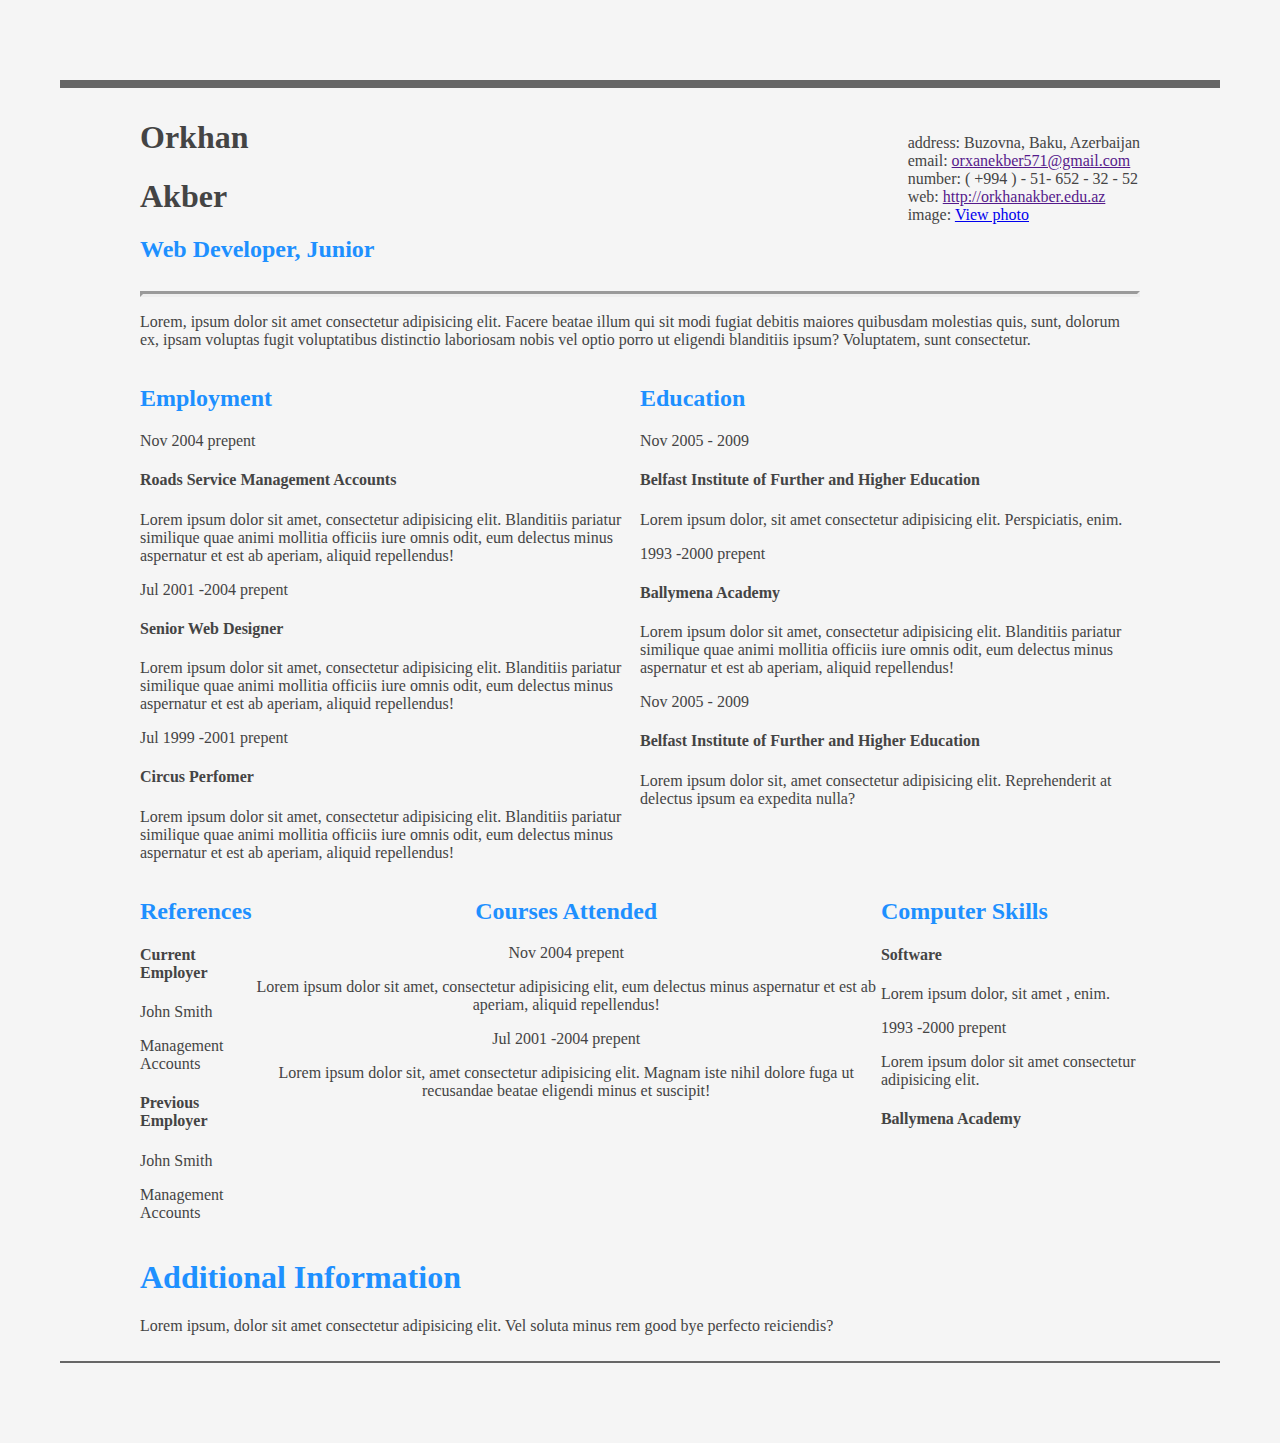
<file: about.html>
<!DOCTYPE html>
<html lang="en">
<head>
    <meta charset="UTF-8">
    <meta http-equiv="X-UA-Compatible" content="IE=edge">
    <meta name="viewport" content="width=device-width, initial-scale=1.0">
    <title>About</title>
    <link rel="stylesheet" href="./assets/css/about.css">
</head>
<body>
    <div>
        <div class="header">
            <div class="first">
                <h1 class="name">Orkhan</h1>
                <h1 class="name">Akber</h1>
                <h2 class="job">Web Developer, Junior</h2>
            </div>
            <div class="last">
                <div class="contact-info">
                    <br><br>
                    <table>
                        <tr>address: Buzovna, Baku, Azerbaijan</tr><br>
                        <tr>email: <a href="">orxanekber571@gmail.com</a></tr><br>
                        <tr>number:  ( +994 ) - 51- 652 - 32 - 52 </tr><br>
                        <tr>web: <a href=""> http://orkhanakber.edu.az</a> </tr><br>
                        <tr>image: <a target="blank" href="./assets/css/images/IMG_3224.JPG">View photo </a> </tr>
                    </table>
                </div>
            </div>
        </div>
        <hr>
        <p>Lorem, ipsum dolor sit amet consectetur adipisicing elit. Facere beatae illum qui sit modi fugiat debitis maiores quibusdam molestias quis, sunt, dolorum ex, ipsam voluptas fugit voluptatibus distinctio laboriosam nobis vel optio porro ut eligendi blanditiis ipsum? Voluptatem, sunt consectetur.</p>
        <div class="body">
            <div class="first">
                <h2>Employment</h2>
                <p>Nov 2004 prepent</p>
                <h4>Roads Service Management Accounts</h4>
                <p>Lorem ipsum dolor sit amet, consectetur adipisicing elit. Blanditiis pariatur similique quae animi mollitia officiis iure omnis odit, eum delectus minus aspernatur et est ab aperiam, aliquid repellendus!</p>
                <p>Jul 2001 -2004 prepent</p>
                <h4>Senior Web Designer</h4>
                <p>Lorem ipsum dolor sit amet, consectetur adipisicing elit. Blanditiis pariatur similique quae animi mollitia officiis iure omnis odit, eum delectus minus aspernatur et est ab aperiam, aliquid repellendus!</p>
                <p>Jul 1999 -2001 prepent</p>
                <h4>Circus Perfomer</h4>
                <p>Lorem ipsum dolor sit amet, consectetur adipisicing elit. Blanditiis pariatur similique quae animi mollitia officiis iure omnis odit, eum delectus minus aspernatur et est ab aperiam, aliquid repellendus!</p>

            </div>
            <div class="last">
                <div class="contact-info">
                <h2>Education</h2>
                <p>Nov 2005 - 2009</p>
                <h4>Belfast Institute of Further and Higher Education</h4>
                <p>Lorem ipsum dolor, sit amet consectetur adipisicing elit. Perspiciatis, enim.</p> 
                <p>1993 -2000 prepent</p>
                <h4>Ballymena Academy</h4>
                <p>Lorem ipsum dolor sit amet, consectetur adipisicing elit. Blanditiis pariatur similique quae animi mollitia officiis iure omnis odit, eum delectus minus aspernatur et est ab aperiam, aliquid repellendus!</p>
                <p>Nov 2005 - 2009</p>
                <h4>Belfast Institute of Further and Higher Education</h4>
                <p>Lorem ipsum dolor sit, amet consectetur adipisicing elit. Reprehenderit at delectus ipsum ea expedita nulla?</p> 
                
                </div>
            </div>
        </div>
        <div class="body2">
            <div class="first">
                <h2>References</h2>
                <h4>Current Employer</h4>
                <p>John Smith</p>
                <p>Management Accounts</p>
                <h4>Previous Employer</h4>
                <p>John Smith</p>
                <p>Management Accounts</p>
                
            </div>
            <div class="center">
                <h2>Courses Attended</h2>
                <p>Nov 2004 prepent</p>
                <p>Lorem ipsum dolor sit amet, consectetur adipisicing elit, eum delectus minus aspernatur et est ab aperiam, aliquid repellendus!</p>
                <p>Jul 2001 -2004 prepent</p>
                <p>Lorem ipsum dolor sit, amet consectetur adipisicing elit. Magnam iste nihil dolore fuga ut recusandae beatae eligendi minus et suscipit!</p>
            </div>
            <div class="last">
                <div class="contact-info">
                <h2>Computer Skills</h2>
                <h4>Software</h4>
                <p>Lorem ipsum dolor, sit amet , enim.</p> 
                <p>1993 -2000 prepent</p>
                <p>Lorem ipsum dolor sit amet consectetur adipisicing elit.</p>
                <h4>Ballymena Academy</h4>
                </div>
            </div>
        </div>
        <div class="footer">
            <div>
                <h1>Additional Information</h1>
                <p>Lorem ipsum, dolor sit amet consectetur adipisicing elit. Vel soluta minus rem  good bye perfecto reiciendis?<p>
            </div>
            
        </div>

    </div>
    
</body>
</html>
</file>
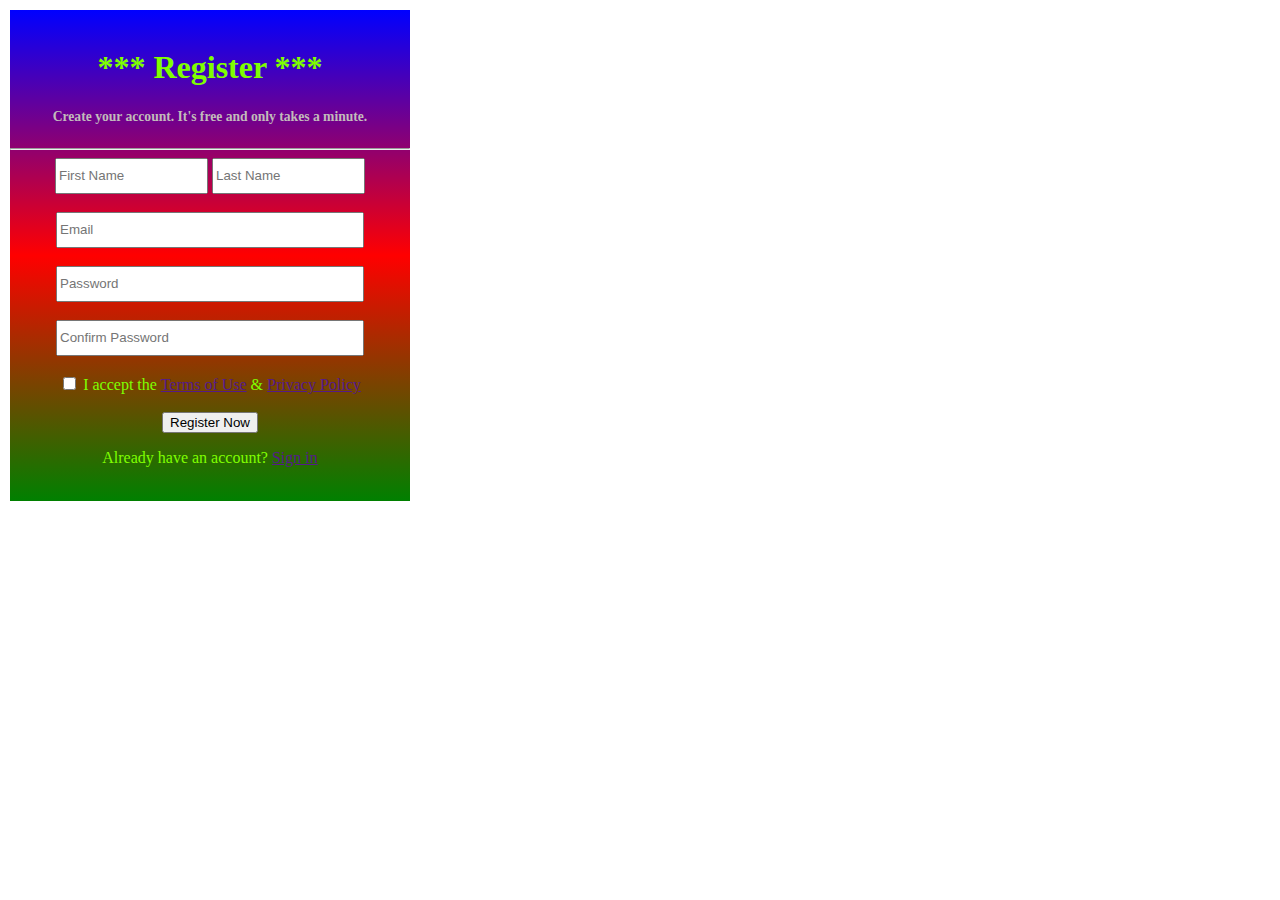
<file: register.html>
<!DOCTYPE html>
<html lang="en">
<head>
    <meta charset="UTF-8">
    <meta http-equiv="X-UA-Compatible" content="IE=edge">
    <meta name="viewport" content="width=device-width, initial-scale=1.0">
    <title>Document</title>
    <link rel="stylesheet" href="./assets/css/register.css">
</head>
<body>
    <div class="register">
        <div class="general">
            <br>
            <h1>*** Register ***</h1>
            <h5>Create your account. It's free and only takes a minute.</h5>
            <hr>
            <input type="text" id="First" placeholder="First Name">
            <input type="text" id="Last"   placeholder="Last Name"><br><br>
            <input type="email" placeholder="Email"><br><br>
            <input type="password" placeholder="Password"><br><br>
            <input type="password" placeholder="Confirm Password"><br><br>
            
        </div> 
        <div>
            <input type="checkbox">
            <label for="checkbox">I accept the <a href="" >Terms of Use</a> & <a href="" >Privacy Policy</a></label><br><br>
            <input type="submit" value="Register Now">
            <p>Already have an account? <a href="">Sign in</a></p>
        </div><br>
    </div>
</body>
</html>
</file>
<file: assets/css/about.css>
body{
    width: 1000px;
}
h1 {
    
    display: block;
    font-size: 2em;
    margin-block-start: 0.67em;
    margin-block-end: 0.67em;
    margin-inline-start: 0px;
    font-weight: bold;
}
#name{
    color: #444;
}
hr {
    display: block;
    unicode-bidi: isolate;
    margin-block-start: 0.5em;
    margin-block-end: 0.5em;
    margin-inline-start: auto;
    overflow: hidden;
    border-style: inset;
    border-width: 3px;
}
h2 {
    color: dodgerblue;
    display: block;
    font-size: 1.5em;
    margin-block-start: 0.83em;
    margin-block-end: 0.83em;
    margin-inline-start: 0px;
    font-weight: bold;
}
input[type="submit"] {
    cursor: all-scroll;
    background-color: blue rgb(2, 40, 71);
}
body {
    font-family: Georgia; color: #444;
    padding: 10px 80px; margin: 80px auto; background: #f5f5f5; border: solid #666; border-width: 8px 0 2px 0;
}
.header{
    display: flex;
    justify-content: space-between;
}
.body{
    display: flex;
    justify-content: space-between;
}
.body2{
    display: flex;
    justify-content: space-between;
}
.center{
    text-align: center;
}
.footer h1{
    color:dodgerblue;
}
</file>
<file: assets/css/register.css>
.register{
    text-align: center;
    color: chartreuse;
    background-image: linear-gradient( blue, red,green);
    width: 400px;
    margin-left: 30;
}

.register .general input{
    width: 300px;
    height: 30px;
}
input#First{
    width: 145px;
    height: 30px;
}
input#Last{
    width: 145px;
    height: 30px;
}
input[type="submit"] {
    cursor: pointer;
    
    background-color: blue rgb(2, 40, 71);
}
body {
    display: block;
    margin: 10px;
    border: #ff0000;
}
h5 {
    color: rgb(194, 187, 187);
    display: block;
    font-size: 0.85em;
    font-weight: bolder;
}
</file>
